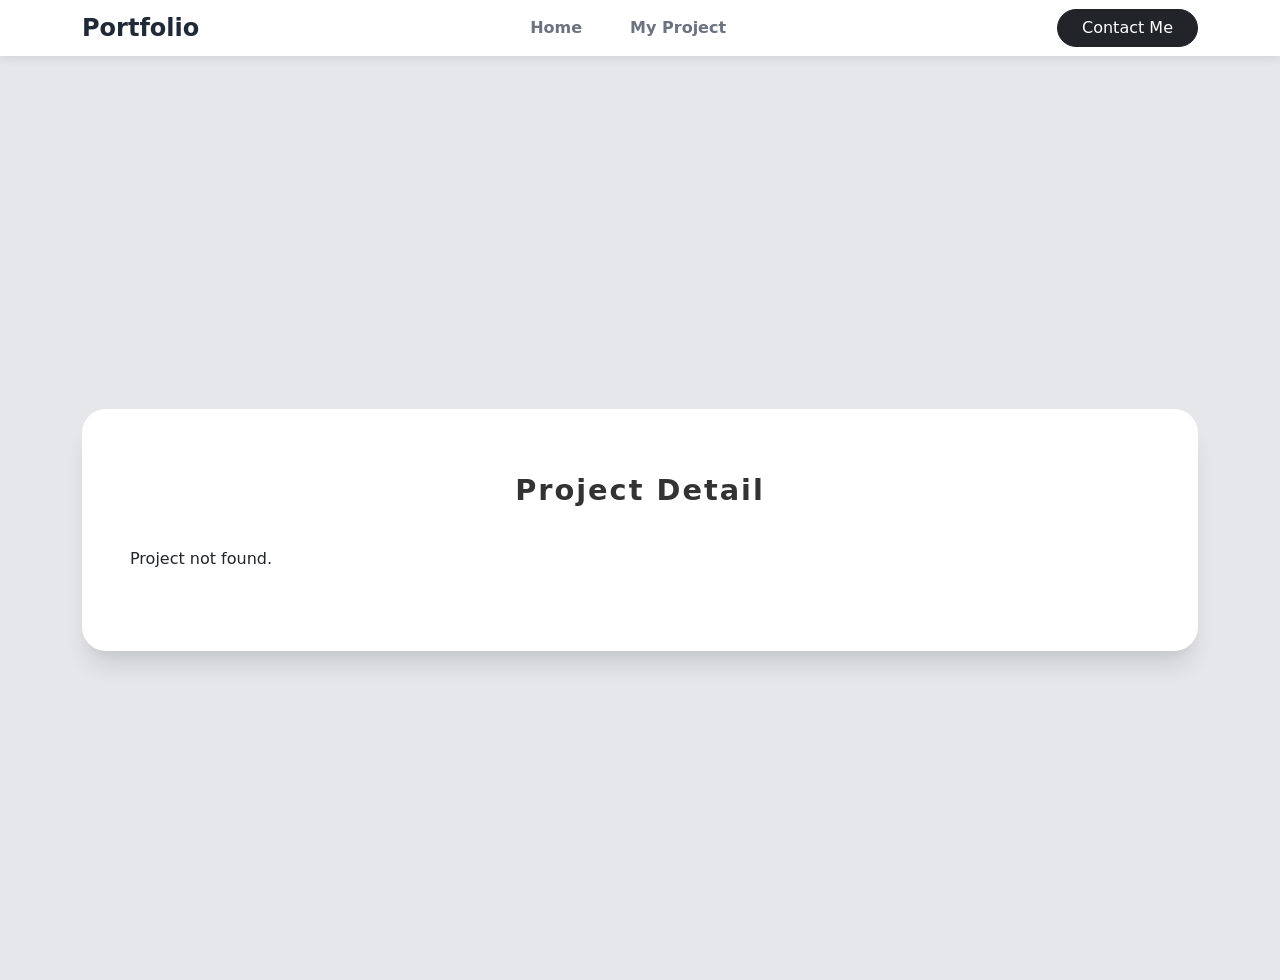
<file: detail.html>
<!DOCTYPE html>
<html lang="en">
<head>
    <meta charset="UTF-8">
    <meta name="viewport" content="width=device-width, initial-scale=1.0">
    <title>Project Detail</title>
    <link rel="stylesheet" href="styles.css">
    <link rel="stylesheet" href="https://cdnjs.cloudflare.com/ajax/libs/bootstrap/5.3.0/css/bootstrap.min.css">
</head>
<body>
    <nav class="navbar navbar-expand-lg fixed-top custom-navbar">
        <div class="container">
            <div class="nav-logo">
                <a href="index.html">Portfolio</a>
            </div>
            <div class="collapse navbar-collapse" id="navbarNav">
                <ul class="navbar-nav mx-auto">
                    <li class="nav-item">
                        <a class="nav-link fw-semibold" href="index.html">Home</a>
                    </li>
                    <li class="nav-item">
                        <a class="nav-link fw-semibold" href="project.html">My Project</a>
                    </li>
                </ul>
                <div class="d-flex">
                    <a class="btn btn-dark rounded-pill px-4" href="contact.html">Contact Me</a>
                </div>
            </div>
        </div>
    </nav>
    <div class="main-wrapper">
        <div class="container">
            <div class="content-card" id="detailCard">
                <h1 class="form-title">Project Detail</h1>
                <div id="detailContent">Loading...</div>
            </div>
        </div>
    </div>
    <script>
        document.addEventListener('DOMContentLoaded', function() {
            const params = new URLSearchParams(window.location.search);
            const id = params.get('id');
            const detailContent = document.getElementById('detailContent');
            if (!id) {
                detailContent.innerHTML = '<p>Project not found.</p>';
                return;
            }
            const projects = JSON.parse(localStorage.getItem('projects')) || [];
            const project = projects.find(p => p.id == id);
            if (!project) {
                detailContent.innerHTML = '<p>Project not found.</p>';
                return;
            }
            detailContent.innerHTML = `
                ${project.imageData ? `<img src="${project.imageData}" alt="Project Image" style="max-width:500px;max-height:400px;border-radius:10px;margin-bottom:20px;" />` : ''}
                <h2>${project.name}</h2>
                <p><strong>Start:</strong> ${project.startDate}</p>
                <p><strong>End:</strong> ${project.endDate}</p>
                <p><strong>Technologies:</strong> ${project.technologies.map(t => `<span class='tech-tag'>${t}</span>`).join(' ')}</p>
                <p><strong>Description:</strong><br>${project.description}</p>
                <a href="project.html" class="btn btn-dark mt-3">Back to Project List</a>
            `;
        });
    </script>
</body>
</html>
</file>
<file: styles.css>
:root {
    --primary-dark: #1f2937;
    --text-muted: #6b7280;
    --bg: #e5e7eb;
}

body {
    background-color: var(--bg) !important;
    font-family: -apple-system, BlinkMacSystemFont, 'Segoe UI', Roboto, Oxygen, Ubuntu, Cantarell, sans-serif;
    padding-top: 80px;
}

.custom-navbar {
    background-color: white;
    box-shadow: 0 2px 10px rgba(0, 0, 0, 0.1);
    padding: 1rem 0;
}
.nav-logo a {
    font-size: 1.5rem;
    font-weight: 700;
    color: #1f2937;
    text-decoration: none;
}

.navbar-nav .nav-link {
    color: var(--text-muted);
    font-weight: 500;
    margin: 0 1rem;
    transition: color 0.3s ease;
}

.navbar-nav .nav-link:hover,
.navbar-nav .nav-link.active {
    color: var(--primary-dark);
}


.main-wrapper {
    min-height: 100vh;
    display: flex;
    align-items: center;
    padding: 2rem 0;
}

.content-card {
    background-color: white;
    border-radius: 24px;
    padding: 4rem 3rem;
    box-shadow: 0 20px 25px -5px rgba(0, 0, 0, 0.1), 0 10px 10px -5px rgba(0, 0, 0, 0.04);
    margin: 2rem 0;
}

.display-4 {
    font-size: 2.5rem;
    line-height: 1.2;
}

.btn-dark {
    background-color: var(--primary-dark);
    border-color: var(--primary-dark);
    font-weight: 500;
    padding: 0.75rem 2rem;
}

.btn-dark:hover {
    background-color: #374151;
    border-color: #374151;
}

.text-dark {
    color: var(--primary-dark);
    cursor: pointer;
    transition: color 0.3s ease;
}

.text-dark:hover {
    color: #374151;
}

.social-icons {
    margin-top: 2rem;
}

.social-icon {
    width: 48px;
    height: 48px;
    background-color: var(--primary-dark);
    color: white;
    border-radius: 50%;
    display: inline-flex;
    align-items: center;
    justify-content: center;
    text-decoration: none;
    transition: all 0.3s ease;
}

.social-icon:hover {
    background-color: #374151;
    color: white;
    transform: translateY(-2px);
}

.profile-card {
    max-width: 280px;
    margin: 0 auto;
}

.profile-image-wrapper {
    position: relative;
    display: inline-block;
}

.profile-image {
    width: 240px;
    height: 320px;
    object-fit: cover;
    border-radius: 16px;
    box-shadow: 0 10px 15px -3px rgba(0, 0, 0, 0.1);
}

.fs-6 {
    font-size: 1rem;
}

.lh-base {
    line-height: 1.6;
}

.form-container {
    background-color: #d3d4d8;
    border-radius: 24px;
    padding: 4rem 3rem;
    box-shadow: 0 20px 25px -5px rgba(0, 0, 0, 0.1), 0 10px 10px -5px rgba(0, 0, 0, 0.04);
    margin: 2rem 0;
}

.form-title {
    font-size: 1.8em;
    font-weight: bold;
    text-align: center;
    margin-bottom: 40px;
    color: #333;
    letter-spacing: 2px;
}

.form-group {
    margin-bottom: 25px;
    display: flex;
    flex-direction: column;
}

.form-group label {
    font-size: 1.1em;
    margin-bottom: 8px;
    color: #333;
}

input[type="text"],
input[type="email"],
input[type="file"],
input[type="tel"],
input[type="date"],
select,
textarea {
    width: 100%;
    padding: 15px;
    border: none;
    background-color: white;
    border-radius: 5px;
    box-sizing: border-box; 
    box-shadow: 0 1px 3px rgba(0, 0, 0, 0.1);
    font-size: 1em;
    color: #333;
}

textarea {
    resize: vertical; 
}



select {
    -webkit-appearance: none;
    -moz-appearance: none;
    appearance: none;
    cursor: pointer;
}

.form-action {
    display: flex;
    justify-content: flex-end; 
    margin-top: 30px;
}

.submit-btn {
    background-color: #36364a;
    color: white;
    border: none;
    padding: 15px 40px;
    cursor: pointer;
    font-size: 1em;
    border-radius: 5px;
    box-shadow: 0 4px 6px rgba(0, 0, 0, 0.2);
    transition: background-color 0.3s;
}

.submit-btn:hover {
    background-color: #4a4a61;
}


.form-card {
    background-color: white;
    border-radius: 24px;
    padding: 3rem 2.5rem;
    box-shadow: 0 20px 25px -5px rgba(0, 0, 0, 0.1), 0 10px 10px -5px rgba(0, 0, 0, 0.04);
    margin-bottom: 3rem;
}
</file>
